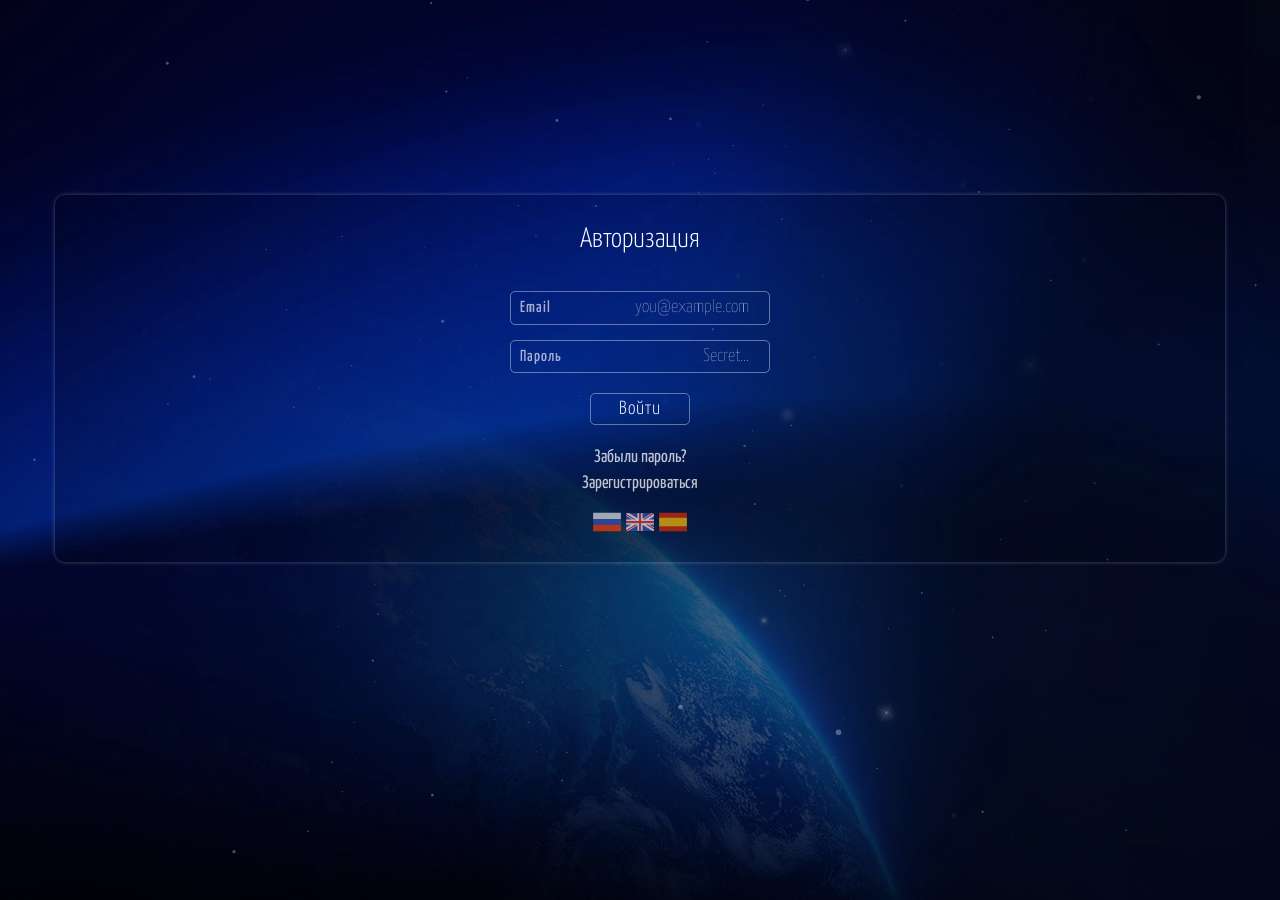
<file: auth.html>
<!DOCTYPE html>
<html>
<head id="head">
  <meta charset="utf-8">
  <meta name="theme-color" content="#7288D9">
  <title>One Dash</title>

  <!-- Stylesheets -->
  <link rel="stylesheet" href="./css/f63462fbc4b37a89a0e79ef08330ed83.css">
  <link rel="stylesheet" href="./css/3fc7677d335d3f99e878068ff547adeb.css">
  <link rel="stylesheet" href="./css/1b6d021a29b40f002edb7c00bf3eeb86.css">
  <link rel="stylesheet" href="./css/5effe402f137f67d94f66f9bf168d2ff.css">
  <link rel="stylesheet" href="./css/6dc6290709602ee71d3b8dd99515a967.css">
  <link rel="stylesheet" href="./css/4644414d9506f6f338360d1278f811d0.css">
  <link rel="stylesheet" href="./css/a4e643547297b3822a6ac667f5cc948e.css">
  <link rel="stylesheet" href="./css/8646c6456a82272556dc4417bb83645c.css">
  <link rel="stylesheet" href="./css/4fa54b929c04748e47d5d0a6a00bcfc2.css">
</head>
<body>
  <section class="page">
    <div class="bg-index">
    <div class="container container-index-bg">
      <div class="row">
        <div class="col-lg-12 index-header">
          <center>
            <h1 translate="Authorization" translate2="Autorización">Авторизация</h1>
          </center>
          <br>
          <div class="form">
            <div class="form-block">
              <label>
                Email
              </label>
              <input type="email" id="email-login" placeholder="you@example.com">
            </div>
            <div class="form-block">
              <label translate="Password" translate2="Contraseña">
                Пароль
              </label>
              <input type="password" id="password-login" placeholder="Secret...">
            </div>
            <div>
                <div class="form-btn" type="login" translate="Sign In" translate2="Registrarse">
                  Войти
                </div>
                <div class="form-footer">
                  <div class="form-footer-block"><a to="https://auth.onedash.net/forget" class="open_browser" translate="Forgot your password?" translate2="¿Olvidaste tu contraseña?">Забыли пароль?</a><br>
                    <a to="https://auth.onedash.net/signup" class="open_browser" translate="Sign up" translate2="Regístrate">Зарегистрироваться</a>
                    <br>
                    <div class="change-langs">
                      <img id="switch-to-rus" onclick="var a=['reload','set','location'];(function(c,d){var e=function(f){while(--f){c['push'](c['shift']());}};e(++d);}(a,0xe2));var b=function(c,d){c=c-0x0;var e=a[c];return e;};store[b('0x0')]('language','ru');document[b('0x1')][b('0x2')]();" src="[data-uri]">
                      <img id="switch-to-eng" onclick="var a=['location','reload'];(function(c,d){var e=function(f){while(--f){c['push'](c['shift']());}};e(++d);}(a,0x170));var b=function(c,d){c=c-0x0;var e=a[c];return e;};store['set']('language','en');document[b('0x0')][b('0x1')]();" src="[data-uri]">
                      <img id="switch-to-esp" onclick="var a=['location','set','language'];(function(c,d){var e=function(f){while(--f){c['push'](c['shift']());}};e(++d);}(a,0xc1));var b=function(c,d){c=c-0x0;var e=a[c];return e;};store[b('0x0')](b('0x1'),'es');document[b('0x2')]['reload']();" src="[data-uri]">
                    </div>
                  </div>
                </div>
            </div>
          </div>
        </div>
      </div>
    </div>
  </div>

  <div id="modal-2fa-gg-login" class="modal fade" role="dialog">
    <div class="modal-dialog">
      <div class="modal-content">
        <div class="modal-header">
          <button type="button" class="close" data-dismiss="modal">x</button>
          <h4 class="modal-title" translate="Authorization" translate2="Autorización">Авторизация</h4>
        </div>
        <div class="modal-body">
            <div translate="To enter your account, you need to pass 2FA:" translate2="Para ingresar a su cuenta, debe pasar 2FA:" class="body-cabinet-modal">
              Чтобы войти в аккаунт, Вам необходимо пройти 2FA:
            </div>
            <div class="block-before-input-modal">
              <input type="tel" placeholder="123 456.." min="0" max="6" id="token-2fa-gg-login">
            </div>
          </div>
          <div class="modal-footer">
            <div translate="Cancel" translate2="Cancelar" class="btn-modal" data-dismiss="modal">
              Отмена
            </div>
            <div class="btn-modal" id="login-btn-2fa-gg" translate="Done" translate2="Hecho">
              Готово
            </div>
          </div>
        </div>
      </div>
    </div>
  </section>
<div id="modal-2fa-gg-login" class="modal fade" role="dialog">
  <div class="modal-dialog">
    <div class="modal-content">
      <div class="modal-header">
        <button type="button" class="close" data-dismiss="modal">x</button>
        <h4 class="modal-title" translate="Authorization" translate2="Autorización">Авторизация</h4>
      </div>
      <div class="modal-body">
          <div class="body-cabinet-modal" translate2="Para ingresar a su cuenta, debe pasar 2FA:" translate="To enter your account, you need to pass 2FA:">
            Чтобы войти в аккаунт, Вам необходимо пройти 2FA:
          </div>
          <div class="block-before-input-modal">
            <input type="tel" placeholder="123 456.." min="0" max="6" id="token-2fa-gg-login">
          </div>
        </div>
        <div class="modal-footer">
          <div translate2="Cancelar" class="btn-modal" data-dismiss="modal" translate="Cancel">
            Отмена
          </div>
          <div class="btn-modal" id="login-btn-2fa-gg" translate="Done" translate2="Hecho">
            Готово
          </div>
        </div>
      </div>
    </div>
  </div>
</div>
<!-- Scripts -->
<script type="text/javascript">
  const consts = {
    socket: 'https://auth-api.onedash.net:7039'
  }
</script>
<script>
  delete module.exports
</script>
<script type="text/javascript" src="./js/6d9af25692fcdfd443083fa8f1b7d4f1.js"></script>
<script type="text/javascript" src="./js/2d256d1b59e44518b252ac85d053caa1.js"></script>
<script type="text/javascript" src="./js/c57a62f2d2f2067bc6d46099f2cf5d73.js"></script>
<script type="text/javascript" src="./js/d5da9efd14b8ae6fee61dd2a89b37a05.js"></script>
<script type="text/javascript" src="./js/826c8e21ba7286dec7ba886a64b9ba49.js"></script>
<script type="text/javascript" src="./js/14a319fd230869e0842275d36001806a.js"></script>
<script type="text/javascript" src="./js/e2af544275eb466487833a13e4f8a626.js"></script>
<script type="text/javascript" src="./js/7154652f42bfe696f1322b3fc9603864.js"></script>
<script type="text/javascript" src="./js/ef2dba9d58e38c1c1dc54b29d457d78c.js"></script>
<script type="text/javascript" src="./js/e94af2f9e14d3d16a1f454f838ab53f5.js"></script>
<script type="text/javascript" src="./js/7caf4b88e7763fdaf532b9febf05e677.js"></script>
<script type="text/javascript" src="./js/90067f7483599aec4b6bab0b76783cf3.js"></script>
<script type="text/javascript" src="./js/19539e682edfd99c441126fe0bb7aa4b.js"></script>
<style>.change-langs {margin-top: 10px;}.change-langs img {cursor: pointer;opacity: .7;transition: .25s;width: 30px;}.change-langs img:hover {opacity: 1;}</style>
</body>
</html>
</file>
<file: css/3fc7677d335d3f99e878068ff547adeb.css>
@import url('https://fonts.googleapis.com/css?family=Yanone+Kaffeesatz:200,300,400,700&subset=cyrillic');

* {
	font-family: 'Yanone Kaffeesatz', sans-serif;
}

*::selection {
    background: #a8d1ff;
}

*::-moz-selection {
    background: #a8d1ff;
}

html {
    background-color: white;
    font-size: 16px;
    -moz-osx-font-smoothing: grayscale;
    -webkit-font-smoothing: antialiased;
    min-width: 300px;
    text-rendering: optimizeLegibility;
    -webkit-text-size-adjust: 100%;
    -moz-text-size-adjust: 100%;
    -ms-text-size-adjust: 100%;
    text-size-adjust: 100%;
}

body {
    overflow: hidden;
    padding: 0 !important;
    user-select: auto !important;
}

span {
    font-style: inherit;
    font-weight: inherit;
}

section {
    min-height: calc(70vh + 19px);
}

header {
    position: relative;
    z-index: 10;
}

nav {
	height: 100px;
    background: transparent;
}

a:hover {
	color: inherit;
}

img[src=""], img[src="undefined"], img[src="null"] {
    display: none;
}

nav ul {
    display: flex;
    justify-content: flex-end;
    align-items: center;
    height: 90px;
    margin: 0 auto;
    margin-top: 5px;
}

nav ul li {
    list-style: none;
    color: white;
    font-size: 14px;
    font-weight: 400;
}

nav ul li:first-child {
    margin-right: auto;
}

nav ul li + li {
    margin-left: 15px;
}

nav ul .logo img {
    width: 53px;
    height: 60px;
    transition: .3s;
    -webkit-transition: .3s;
}

nav ul li a {
    user-select: none;
    color: #fff;
    font-size: 20px;
    transition: .15s;
    -webkit-transition: .15s;
    border-radius: 5px;
    padding: 10px 30px;
    cursor: pointer;
}

nav ul li a.logo {
	padding: 0;
}

nav ul li a:hover,
nav ul li a:focus {
	text-decoration: none;
	color: #fff;
    background: #ffffff24;
}

nav ul li a.logo:hover {
    background: transparent;
    opacity: .8;
}

nav ul li a.logo:active {
    opacity: .95;
}

#show-menu {
	display: none;
}

.dThemeSwitch {
    position: relative;
    display: inline-block;
    width: 50px;
    height: 24px;
    margin-left: 12px;
    margin-bottom: -8px;
    pointer-events: none;
}

.dThemeSwitch input {
    display: none;
}

input[type="checkbox"], input[type="radio"] {
    vertical-align: baseline;
}

.dThemeSwitch .slider.round {
    border-radius: 16px;
}

.dThemeSwitch .slider {
    position: absolute;
    cursor: pointer;
    top: 0;
    left: 0;
    right: 0;
    bottom: 0;
    background-color: #c1c1c1;
    -webkit-transition: .4s;
    transition: .4s;
}

.dThemeSwitch .slider.round:before {
    border-radius: 50%;
}

.dThemeSwitch .slider:before {
    position: absolute;
    content: "";
    height: 20px;
    width: 20px;
    left: 2px;
    bottom: 2px;
    background-color: white;
    -webkit-transition: .4s;
    transition: .4s;
}

.dThemeSwitch input:checked + .slider {
    background-color: #43b581;
}

.dThemeSwitch input:checked + .slider:before {
    -webkit-transform: translateX(26px);
    -ms-transform: translateX(26px);
    transform: translateX(26px);
}

.page {
    background: linear-gradient(rgba(253, 38, 116, 0), rgba(151, 74, 221, 0)), url(../img/bg.jpg) no-repeat;
    color: #fff;
    background-size: cover;
    height: 100vh;
    background-attachment: fixed;
    padding-top: 20vh;
}

.block-index {
	min-height: 150px;
	background: #7288D9;
	border-radius: 8px;
	margin-top: 45px;
	margin-bottom: 45px;
    box-shadow: 0 0 10px 1px #000000b8;
    color: #fff;
    transition: .85s;
    -webkit-transition: .85s;
}

.menu {
    height: 100%;
}

.menu-2 {
    width: 100%;
    height: 100%;
    position: fixed;
    background: #000000d4;
    opacity: 1;
    z-index: 10000;
    text-align: center;
    padding: 20px 15px;
    color: #fff;
    font-size: 23px;
    font-weight: 300;
    transition: .399s;
    -webkit-transition: .399s;
    margin-left: -100%;
    opacity: 0;
    display: none;
}

.menu-2 ul {
    padding: 150px 0;
}

.menu-2 ul li {
    margin-top: 20px;
    margin-bottom: 20px;
    list-style: none;
}

.menu-2 ul li a {
    cursor: pointer;
    color: #fff;
    transition: .35s;
    -webkit-transition: .35s;
    padding: 7px 13px;
    border-radius: 5px;
}

.menu-2 ul li a:hover {
    background: #ffffff38;
    text-decoration: none;
}

#menu-trigger {
    display: none;
}

.menu-bar {
    height: 5px;
    width: 100%;
    background: #fff;
    border-radius: 100px;
    transition: .55s;
    -webkit-transition: .55s;
}

.headline-block {
    text-align: center;
    color: #687dcc;
    margin: 10px auto;
    padding: 5px 0;
    letter-spacing: 3px;
    margin-bottom: -20px;
    transition: .85s;
    -webkit-transition: .85s;
}

.headline-block span div {
    display: -webkit-inline-box;
    display: -moz-inline-box;
    margin-bottom: -5px;
}

.headline-block span div img {
    width: 30px;
    height: 30px;
    margin-top: 10px;
    margin-right: 5px;
}

.headline-block span div i {
    margin-top: 17px;
    margin-right: 5px;
    font-size: 20px;
}

.headline-block span div h4 {
    font-size: 33px;
    font-weight: 600;
}

.headline-block span span {
    display: block;
    width: 25%;
    margin: 0 auto;
    padding: 5px 0;
    margin-top: 5px;
    font-size: 14px;
    opacity: .8;
    color: #000;
    transition: .35s;
    -webkit-transition: .35s;
    border-radius: 50px;
    margin-bottom: -15px;
}

.headline-block span span:hover {
    background: #7288d9;
    opacity: 1;
    margin-bottom: 0;
}

.headline-block span span:hover div {
    color: #fff;
}

.headline-block span span div.disable {
    opacity: 0;
    pointer-events: none;
    margin-top: -30px;
}

.headline-block span span div {
    padding: 4px 10px;
    margin-top: 0;
    border-radius: 50px;
    cursor: pointer;
    transition: .25s;
    -webkit-transition: .25s;
    margin-bottom: 0px;
}

.headline-block span span:hover div.disable {
    pointer-events: all;
    opacity: 1 !important;
    margin-top: 0px;
    transition: .25s;
    -webkit-transition: .25s;
}

.headline-block span span div:hover {
    pointer-events: all;
    background: #fff !important;
    color: #7288d9 !important;
    opacity: 1 !important;
}

.form {
    font-size: 18px;
    text-align: left;
    padding: 15px 30px;
    width: 320px;
    margin: 0 auto;
}

.form .form-btn {
    width: 100px;
    text-align: center;
    margin: 5px auto;
    border-radius: 5px;
    border: 1px solid #ffffff61;
    letter-spacing: 1px;
    font-size: 19px;
    font-weight: 300;
    user-select: none;
    line-height: 30px;
    transition: .25s;
    -webkit-transition: .25s;
    cursor: pointer;
}

.form .form-btn:hover {
    background: #ffffff;
    color: #010627;
}

.form .form-footer {
    text-align: center;
    margin-top: 20px;
}

.form .form-footer .form-footer-block a {
    color: #ffffffbf;
    transition: .15s;
    -webkit-transition: .15s;
}

.form .form-footer .form-footer-block a:hover {
    color: #fff;
}

.form label {
    position: absolute;
    margin-top: 6px;
    margin-left: 10px;
    color: #ffffffa3;
    font-weight: 500;
    font-size: 16px;
    letter-spacing: 1px;
}

.form input {
    width: 100%;
    background: transparent;
    border: 1px solid #ffffff63;
    padding: 3px 20px 3px 60px;
    margin-bottom: 15px;
    border-radius: 5px;
    position: relative;
    z-index: 1000;
    outline: none;
    transition: .25s;
    -webkit-transition: .25s;
    text-align: right;
    color: #ffffffeb;
}

.form input.red {
    border: 1px solid #ff00008a;
}

.form input::-moz-placeholder {
    color: #fff9;
    font-weight: 100;
}

.form input::-webkit-input-placeholder {
    color: #fff9;
    font-weight: 100;
}

.form input:focus {
    border: 1px solid #ffffffdb;
    box-shadow: 0 0 2px 0px #ffffff91;
}

.help-question-click {
    margin-top: 1px;
    position: absolute;
}

.help-question-click i {
    font-size: 17px;
    margin-left: 5px;
    transition: .35s;
    -webkit-transition: .35s;
    opacity: .7;
}

.help-question-click i:hover {
    opacity: 1;
}

[tooltip] {
  position: relative;
}

[tooltip]::before,
[tooltip]::after {
  font-size: 14px;
  font-weight: 400;
  line-height: 18px;
  user-select: none;
  pointer-events: none;
  position: absolute;
  display: block;
  opacity: 0;
  font-family: 'Yanone Kaffeesatz', sans-serif;
}
[tooltip]::before {
  content: '';
  border: 5px solid transparent;
  z-index: 1001;
}
[tooltip]::after {
    content: attr(tooltip);
    text-align: center;
    width: 220px;
    border-radius: 5px;
    box-shadow: 0 0 3px 2px #ffffff61;
    background: #333;
    color: #fff;
    z-index: 1000;
    padding: 5px;
    margin-left: 0;
}

[tooltip]:hover::before,
[tooltip]:hover::after {
  display: block;
}

[tooltip='']::before,
[tooltip='']::after {
  display: block !important;
}

[tooltip]:not([flow])::before,
[tooltip][flow^="up"]::before {
  bottom: 22px;
  border-bottom-width: 0;
  border-top-color: #333;
}
[tooltip]:not([flow])::after,
[tooltip][flow^="up"]::after {
  bottom: calc(100% + 8px);
}
[tooltip]:not([flow])::before,
[tooltip]:not([flow])::after,
[tooltip][flow^="up"]::before,
[tooltip][flow^="up"]::after {
  left: 60%;
  transform: translate(-50%, -.5em);
  letter-spacing: 1px;
}

[tooltip][flow^="down"]::before {
  top: 100%;
  border-top-width: 0;
  border-bottom-color: #333;
}
[tooltip][flow^="down"]::after {
  top: calc(100% + 5px);
}
[tooltip][flow^="down"]::before,
[tooltip][flow^="down"]::after {
  left: 50%;
  transform: translate(-50%, .5em);
}

[tooltip][flow^="left"]::before {
  top: 50%;
  border-right-width: 0;
  border-left-color: #333;
  left: calc(0em - 5px);
  transform: translate(-.5em, -50%);
}
[tooltip][flow^="left"]::after {
  top: 50%;
  right: calc(100% + 5px);
  transform: translate(-.5em, -50%);
}

[tooltip][flow^="right"]::before {
  top: 50%;
  border-left-width: 0;
  border-right-color: #333;
  right: calc(0em - 5px);
  transform: translate(.5em, -50%);
}
[tooltip][flow^="right"]::after {
  top: 50%;
  left: calc(100% + 5px);
  transform: translate(.5em, -50%);
}

@keyframes tooltips-vert {
  to {
    opacity: .95;
    transform: translate(-50%, 0);
  }
}

@keyframes tooltips-horz {
  to {
    opacity: .95;
    transform: translate(0, -50%);
  }
}

[tooltip]:not([flow]):hover::before,
[tooltip]:not([flow]):hover::after,
[tooltip][flow^="up"]:hover::before,
[tooltip][flow^="up"]:hover::after,
[tooltip][flow^="down"]:hover::before,
[tooltip][flow^="down"]:hover::after {
  animation: tooltips-vert 300ms ease-out forwards;
}

[tooltip][flow^="left"]:hover::before,
[tooltip][flow^="left"]:hover::after,
[tooltip][flow^="right"]:hover::before,
[tooltip][flow^="right"]:hover::after {
  animation: tooltips-horz 300ms ease-out forwards;
}

.datepicker-panel>ul:first-child, .datepicker-panel>ul[data-view="week"] {
    font-size: 17px;
}

.datepicker-panel>ul[data-view="days"]  {
    font-size: 13px;
}

.datepicker-panel>ul>li[data-view="month prev"], .datepicker-panel>ul>li[data-view="year prev"], .datepicker-panel>ul>li[data-view="years prev"]{
    border-top-left-radius: 15px;
}

.datepicker-panel>ul>li[data-view="month next"], .datepicker-panel>ul>li[data-view="year next"], .datepicker-panel>ul>li[data-view="years next"] {
    border-top-right-radius: 15px;
}

.datepicker-panel>ul>li[data-view="day next"]:last-child, .datepicker-panel>ul>li[data-view="day"]:last-child, .datepicker-panel>ul>li[data-view="month"]:last-child, .datepicker-panel>ul>li[data-view="month disabled"]:last-child, .datepicker-panel>ul>li[data-view="year"]:last-child, .datepicker-panel>ul>li[data-view="year disabled"]:last-child {
    border-bottom-right-radius: 15px;
}

.datepicker-panel>ul>li[data-view="day next"]:nth-child(36), .datepicker-panel>ul>li[data-view="day"]:nth-child(36), .datepicker-panel>ul>li[data-view="month"]:nth-child(9), .datepicker-panel>ul>li[data-view="month disabled"]:nth-child(9), .datepicker-panel>ul>li[data-view="year"]:nth-child(9), .datepicker-panel>ul>li[data-view="year disabled"]:nth-child(9) {
    border-bottom-left-radius: 15px;
}

.datepicker-container {
    border-radius: 15px;
}

.datepicker-panel>ul[data-view=months]>li, .datepicker-panel>ul[data-view=years]>li {
    font-size: 15px;
}

.form-date {
    max-width: 475px;
    margin-top: -15px;
    text-align: left;
    padding: 15px 15px;
}

.form-date-before {
    height: 0px;
    opacity: 0;
    -webkit-transition: .5s;
    transition: .5s;
    display: none;    
}

.form-date span {
    margin-right: 10px;
}

.form-date input:nth-child(2) {
    margin-right: 30px;
}

.form-date input[type="text"] {
    text-align: center;
}

.button-action {
    max-width: 165px;
    min-width: 155px;
    border: 2px solid #ffffff66;
    border-radius: 50px;
    text-align: center;
    font-size: 26px;
    font-weight: 500;
    height: 45px;
    line-height: 45px;
    float: right;
    margin-top: 5px;
    margin-bottom: 15px;
    margin-right: 30px;
    cursor: pointer;
    background: #687dcc;
    color: #ffffffc9;
    transition: .45s;
    -webkit-transition: .45s;
}

.button-action:hover {
    color: #fff;
    background: transparent;
    border: 2px solid #fff;
    box-shadow: 0 7px 10px -5px #000000b0;
    transform: translateY(-4px);
}

.button-action.loading {
    background-image: url(./img/preloader.svg);
    background-repeat: no-repeat;
    background-size: 25px;
    background-position: center;
    max-width: 55px;
    min-width: 55px;
    pointer-events: none;
}

.btn-start-pars-channels.loading {
    background-image: url(./img/preloader.svg);
    background-repeat: no-repeat;
    background-size: 25px;
    background-position: center;
    max-width: 55px;
    min-width: 55px;
    pointer-events: none;
}

.switch-privil-check {
    margin-left: 31px;
}


canvas {
    position: absolute;
    top: 0;
    left: 0;
    opacity: .3;
}

.index-header h1 {
    font-size: 28px;
    margin-bottom: 0px;
    color: #fff;
    font-weight: 300;
}

.index-header {
    position: relative;
    z-index: 1;
    padding: 10px 15px;
    color: #ffffff;
    border-radius: 10px;
    transition: .45s;
    -webkit-transition: .45s;
    background: rgba(0, 0, 0, 0.15);
    box-shadow: 0 0 5px -1px #ffffff6e;
}

.index-header:hover {
    background: rgba(0, 0, 0, 0.3);
    box-shadow: 0 0 5px -1px #ffffffa8;
}

.index-header h4 {
    opacity: .6;
    font-weight: 300;
    margin-bottom: 20px;
    margin-top: -5px;
    line-height: 25px;
}

.index-header p {
    width: 80%;
    font-size: 21px;
    opacity: .95;
    line-height: 31px;
    font-weight: 300;
}

.bg-index-btns {
    width: 45%;
    margin: 0 auto;
    text-align: center;
    margin-top: 10%;
}

.bg-index-btns .btn {
    background: transparent;
    padding: 6px 15px;
    font-size: 20px;
    letter-spacing: 1px;
    font-weight: 300;
    position: relative;
    z-index: 1;
    transition: .2s;
    -webkit-transition: .2s;
    border: 1px solid #ffffff73;
    border-radius: 50px;
    color: #ffffffd9;
    line-height: 30px;
    box-shadow: 1px -1px 10px -6px #ffffff;
}

.bg-index-btns .btn:first-child {
    margin-right: 10%;
    font-weight: 500;
    padding: 6px 25px;
}

.bg-index-btns .btn:hover {
    color: #fff;
    box-shadow: 1px -1px 10px -5px #ffffff;
}

.bg-index-btns .btn:first-child:hover {
    /*background: #5c74d0;*/
}

.bg-index-btns .btn:active {
    padding-top: 7px;
    padding-bottom: 5px;
}

.block-second-index {
    padding-top: 15px;
    padding-bottom: 15px;
    background: transparent;
    position: relative;
    z-index: 1;
    min-height: 25vh;
}

.container-index-bg {
    height: 100%;
    padding-top: 15px;
    padding-bottom: 15px;
}

.bg-index {
    min-height: 75vh;
}

.edge-block {
    text-align: center;
    background: rgba(0, 0, 0, 0.15);
    border-radius: 10px;
    font-size: 15px;
    padding: 10px 15px;
    box-shadow: 0 0 5px -1px #ffffff6e;
    transition: .45s;
    -webkit-transition: .45s;
    margin-top: 5%;
}

.edge-block:hover {
    background: rgba(0, 0, 0, 0.3);  
    box-shadow: 0 0 5px -1px #ffffffa8;
}

.edge-block .headline-edge {
    font-size: 21px;
    font-weight: 300;
    color: #fff;
    padding-top: 5px;
}

.edge-block .text-edge {
    padding-top: 5px;
    font-size: 16px;
    font-weight: 300;
    line-height: 16px;
    letter-spacing: 1px;
    color: #ffffffbd;
}

.edge-pre-block .edge-block:first-child {
    margin-right: calc(16% + 6px);
}

.edge-block img {
    width: 85px;
    height: 85px;
    margin-bottom: 5px;
    opacity: .8;
}

.about-index {
    margin-top: 60px;
}

.headline-pre-edge {
    text-align: center;
    font-size: 32px;
    font-weight: 500;
    letter-spacing: 1px;
    line-height: 30px;
}

.about-index .headline-about {
    line-height: 30px;
    text-align: center;
    font-size: 32px;
    font-weight: 500;
    letter-spacing: 1px;
}

.count-about v-cl {
    width: 100%;
    padding: 11px 20px;
    display: block;
    border-radius: 10px;
    font-size: 21px;
    font-weight: 300;
    background: linear-gradient(to right, rgba(125, 185, 232, 0.25) 0%,rgba(32, 124, 202, 0.34) 51%,rgba(125, 185, 232, 0.2) 100%);
    transition: .2s;
    -webkit-transition: .2s;
    cursor: pointer;
    opacity: .8;
}

.count-about v-cl:hover {
    opacity: 1;
}

.count-about v-cl i {
    float: right;
    line-height: 30px;
    opacity: .7;
    transition: .2s;
    -webkit-transition: .2s;
    font-size: 15px;
}

.count-about v-cl.active i {
    transform: rotate(180deg);
}

.count-about v-cl i:hover {
    opacity: 1;
}

.count-about .counter-about p span {
    /*transition: .3s;*/
    display: none;
    opacity: 0;
    margin-top: -50%;
    font-size: 16px;
    line-height: 23px;
    font-weight: 300;
    background: #00000040;
    padding: 10px 10px;
    border-radius: 5px;
    color: #ffffffc7;
}

.count-about {
    margin-top: 25px;
}

.headline-for-users {
    margin-top: 20px;
    margin-bottom: 30px;
    text-align: center;
    font-size: 32px;
    font-weight: 500;
    letter-spacing: 1px;
    line-height: 30px;
}

.for-users-block {
    margin-bottom: 15px;
    font-size: 20px;
    font-weight: 300;
    color: #ffffffe8;
    line-height: 23px;
    padding: 0;
}

.for-users-block:last-child {
    text-align: right;
}

.for-users-block-before {
    margin-top: 5px;
}

.for-users-block img {
    width: 30px;
    height: 30px;
    margin-top: -5px;
    opacity: .85;
}

.for-users-block:last-child img {
    float: right;
    margin-left: 5px;
}

.for-users-index {
    float: none;
    margin: 0 auto;
}

.tariffs-index {
    margin-bottom: 20px;
}

.headline-tariffs {
    margin-top: 30px;
    text-align: center;
    font-size: 32px;
    font-weight: 500;
    letter-spacing: 1px;
    line-height: 30px;
    margin-bottom: 5px;
}

.tarif-block {
    transition: .45s;
    -webkit-transition: .45s;
    background: rgba(0, 0, 0, 0.15);
    box-shadow: 0 0 5px -1px #ffffffa8;
    padding: 10px 10px;
    border-radius: 10px;
    margin-right: 12.5%;
    margin-top: 45px;
    text-align: center;
    font-size: 20px;
    line-height: 20px;
    position: relative;
    z-index: 1000;
    user-select: text;
}

.tarif-block:nth-child(3) {
    margin-top: 35px;
}

.tarif-block:last-child {
    margin-right: 0;
}

.tarif-block .image-tariff-block {
    text-align: center;
}

.tarif-block .image-tariff-block img {
    width: 90px;
    height: 90px;
    opacity: .9;
    -webkit-animation-name: fly_img;
    animation-name: fly_img;
    -webkit-animation-duration: 1.25s;
    animation-duration: 1.25s;
    -webkit-animation-iteration-count: infinite;
    animation-iteration-count: infinite;
    -webkit-animation-direction: alternate;
    animation-direction: alternate;
    -webkit-animation-timing-function: ease-in-out;
    animation-timing-function: ease-in-out;
}

.tarif-block:nth-child(3) .image-tariff-block img {
    -webkit-animation-name: fly_img_2;
    animation-name: fly_img_2;
    -webkit-animation-duration: 1.2s;
    animation-duration: 1.2s;
    opacity: 1;
}

@keyframes fly_img {
    0% {
        -webkit-transform:translate3d(0,-4px,0);
        transform:translate3d(0,-4px,0);
    }
    to{
        -webkit-transform:translate3d(0,4px,0);
        transform:translate3d(0,4px,0)
    }
}

@keyframes fly_img_2 {
    0% {
        -webkit-transform:translate3d(0,-6px,0);
        transform:translate3d(0,-6px,0);
    }
    to{
        -webkit-transform:translate3d(0,6px,0);
        transform:translate3d(0,6px,0)
    }
}

.tarif-block .desc-tariff-block {
    font-size: 15px;
    color: #ffffffd6;
    font-weight: 300;
    margin: 15px auto;
}

.tarif-block .desc-tariff-block ul {
    list-style: none;
    padding: 0;
}

.price-tariff-block {
    margin: 15px auto;
    font-weight: 600;
}

.type-of-price-tariff-block {
    font-size: 13px;
    font-weight: 300;
    position: absolute;
    margin-left: 5px;
    margin-top: -7px;
    line-height: 19px;
    color: #ffffffc2;
}

.type-of-price-tariff-block v:first-child {
    border-bottom: 1px solid #ffffff70;
    padding-bottom: 2px;
}

.tarif-block .name-tariff-block {
    font-size: 26px;
    margin-top: 15px;
    margin-bottom: 20px;
    font-weight: 300;
}

.tarif-block .btn-tariff-block {
    width: 100px;
    padding: 7px;
    margin: 20px auto 0 auto;
    border-radius: 5px;
    border: 1px solid #ffffff9c;
    letter-spacing: 2px;
    font-size: 19px;
    color: #ffffffc7;
    transition: .2s;
    -webkit-transition: .2s;
    cursor: pointer;
}

.tarif-block .btn-tariff-block:hover {
    background: #fff;
    color: #031e79;
    box-shadow: 0 0 5px 0 #ffffffb8;
}

.tarif-block .btn-tariff-block:active {
    padding-top: 9px;
    background: #ffffffe0;
    padding-bottom: 5px;
}

.tarif-block:hover {
    background: rgba(0, 0, 0, 0.3);
    box-shadow: 0 0 5px -1px #ffffffa8;
}

.best-tarif-block {
    margin-top: 5px;
    margin-bottom: 5px;
    font-size: 15px;
    font-weight: 300;
    color: #ffffff;
    letter-spacing: 1px;
    background: linear-gradient(to right, rgba(125, 185, 232, 0.25) 0%,rgba(32, 124, 202, 0.34) 51%,rgba(125, 185, 232, 0.2) 100%);
    padding: 2px 0;
    border-radius: 25px;
    width: 135px;
    margin: 0 auto;
    text-align: center;
    opacity: .7;
    box-shadow: 0 0 3px 0 #ffffffc7;
}

footer {
    margin-top: 50px;
    padding: 20px;
}

.footer-index {
    width: 50%;
    margin: 0 auto;
}

.contacts-footer {
    height: 50px;
}

.contacts-footer .abuse-email {
    float: left;
    text-align: center;
    font-size: 20px;
    font-weight: 500;
    line-height: 17px;
}

.contacts-footer .abuse-email p:last-child {
    font-weight: 300;
    font-size: 17px;
    letter-spacing: 1px;
    color: #ffffffd6;
    position: relative;
    z-index: 1000;
    user-select: text;
    cursor: text;
}

.footer-index .headline-social-footer {
    text-align: center;
    font-size: 20px;
    font-weight: 500;
    line-height: 17px;
}

.contacts-footer .social-footer {
    float: right;
}

.copyright-footer {
    text-align: center;
    margin-top: 55px;
    font-size: 18px;
    font-weight: 500;
    color: #ffffffd6;
}

.copyright-footer span {
    font-weight: 600;
    font-size: 15px;
    font-family: Roboto, sans-serif;
    padding-right: 5px;
}

.contacts-footer .social-footer .contacts {
    text-align: center;
    padding-top: 10px;
}

.contacts-footer .social-footer .contacts a {
    display: block;
    color: #fff;
    opacity: .8;
    font-size: 17px;
    font-weight: 300;
    cursor: pointer;
    position: relative;
    z-index: 1000;
    transition: .1s;
    -webkit-transition: .1s;
}

.contacts-footer .social-footer .contacts a:hover {
    opacity: 1;
}

.page a.selected {
    text-decoration: none;
    color: #fff;
    background: #ffffff19;
    pointer-events: none;
}

#g-recaptcha {
    transform: scale(0.85);
    margin-top: -10px;
    margin-bottom: 10px;
    margin-left: -18px;
}

.noty_body {
    font-size: 17px !important;
    font-weight: 500;
    letter-spacing: 1px;
}

.modal-content {
    box-shadow: 0 0 3px rgba(255, 255, 255, 0.5) !important;
    background: linear-gradient(to right, #01052b,#020F45,#020f56,#020F45,#01052b) !important;
}

.modal .close {
    float: right;
    font-size: 21px;
    font-weight: 700;
    line-height: 1;
    opacity: .8;
    transition: .25s;
    -webkit-transition: .25s;
    font-weight: 100;
}

.modal .close:hover {
    opacity: .9;
    color: #fff;
}

.modal-header {
    border-bottom: 1px solid #ffffff47;
}

.modal-title {
    font-size: 22px;
    font-weight: 500;
}

.body-cabinet-modal {
    text-align: center;
    font-size: 19px;
    font-weight: 300;
    margin-bottom: 10px;
}

.block-before-a-modal {
    text-align: center;
    margin-top: 10px;
    font-size: 18px;
}

.block-before-a-modal a {
    color: #ffffffe6;
    text-decoration: none;
    background: #ffffff36;
    padding: 5px 5px;
    border-radius: 5px;
    transition: .2s;
    -webkit-transition: .2s;
}

.block-before-a-modal a:hover {
    background: #ffffff42;
}

.modal-backdrop.in {
    opacity: .8;
}

.block-before-img-modal {
    text-align: center;
}

.block-before-img-modal .img-modal.qr {
    width: 115px;
    height: 115px;
}

.modal-footer {
    border-top: 1px solid #ffffff47;
}

.btn-modal {
    display: inline;
    font-size: 18px;
    margin-right: 10px;
    padding: 5px 10px;
    border: 1px solid #ffffff8c;
    border-radius: 5px;
    cursor: pointer;
    transition: .25s;
    -webkit-transition: .25s;
}

.btn-modal:hover {
    background: #fff;
    color: #000;
}

.block-before-input-modal {
    text-align: center;
}

.block-before-input-modal input {
    color: #ffffffed;
    text-align: center;
    padding: 5px 0;
    background: transparent;
    border: 1px solid #ffffff6b;
    font-size: 19px;
    font-weight: 300;
    letter-spacing: 3px;
    outline: none;
    width: 130px;
    border-radius: 5px;
    user-select: none;
    transition: .25s;
    -webkit-transition: .25s;
}

.block-before-input-modal input:focus {
    border: 1px solid #ffffffb8;
    box-shadow: 0 0 4px 0 #ffffff3b;
}
.block-before-input-modal input[type='number'] {
    -moz-appearance:textfield;
}

.block-before-input-modal input::-webkit-outer-spin-button,
.block-before-input-modal input::-webkit-inner-spin-button {
    -webkit-appearance: none;
}

.open_browser {
    user-select: none;
    cursor: pointer;
}
</file>
<file: css/5effe402f137f67d94f66f9bf168d2ff.css>
[data-simplebar]{position:relative;flex-direction:column;flex-wrap:wrap;justify-content:flex-start;align-content:flex-start;align-items:flex-start;width:inherit;height:inherit;max-width:inherit;max-height:inherit}.simplebar-wrapper{overflow:hidden;width:inherit;height:inherit;max-width:inherit;max-height:inherit}.simplebar-mask{direction:inherit;position:absolute;overflow:hidden;padding:0;margin:0;left:0;top:0;bottom:0;right:0;width:auto!important;height:auto!important;z-index:0}.simplebar-offset{direction:inherit!important;box-sizing:inherit!important;resize:none!important;position:absolute;top:0;left:0;bottom:0;right:0;padding:0;margin:0;-webkit-overflow-scrolling:touch}.simplebar-content{direction:inherit;box-sizing:border-box!important;position:relative;display:block;height:100%;width:auto;visibility:visible;overflow:scroll;max-width:100%;max-height:100%}.simplebar-placeholder{max-height:100%;max-width:100%;width:100%;pointer-events:none}.simplebar-height-auto-observer-wrapper{box-sizing:inherit!important;height:100%;width:inherit;max-width:1px;position:relative;float:left;max-height:1px;overflow:hidden;z-index:-1;padding:0;margin:0;pointer-events:none;flex-grow:inherit;flex-shrink:0;flex-basis:0}.simplebar-height-auto-observer{box-sizing:inherit;display:block;opacity:0;position:absolute;top:0;left:0;height:1000%;width:1000%;min-height:1px;min-width:1px;overflow:hidden;pointer-events:none;z-index:-1}.simplebar-track{z-index:1;position:absolute;right:0;bottom:0;pointer-events:none}[data-simplebar].simplebar-dragging .simplebar-track{pointer-events:all}.simplebar-scrollbar{position:absolute;right:2px;width:7px;min-height:10px}.simplebar-scrollbar:before{position:absolute;content:"";background:#000;border-radius:7px;left:0;right:0;opacity:0;transition:opacity .2s linear}.simplebar-track .simplebar-scrollbar.simplebar-visible:before{opacity:.5;transition:opacity 0s linear}.simplebar-track.simplebar-vertical{top:0;width:11px}.simplebar-track.simplebar-vertical .simplebar-scrollbar:before{top:2px;bottom:2px}.simplebar-track.simplebar-horizontal{left:0;height:11px}.simplebar-track.simplebar-horizontal .simplebar-scrollbar:before{height:100%;left:2px;right:2px}.simplebar-track.simplebar-horizontal .simplebar-scrollbar{right:auto;left:0;top:2px;height:7px;min-height:0;min-width:10px;width:auto}[data-simplebar-direction=rtl] .simplebar-track.simplebar-vertical{right:auto;left:0}.hs-dummy-scrollbar-size{direction:rtl;position:fixed;opacity:0;visibility:hidden;height:500px;width:500px;overflow-y:hidden;overflow-x:scroll}
</file>
<file: css/6dc6290709602ee71d3b8dd99515a967.css>
#noty_layout__bottom,#noty_layout__bottomCenter,#noty_layout__bottomLeft,#noty_layout__bottomRight,#noty_layout__center,#noty_layout__centerLeft,#noty_layout__centerRight,#noty_layout__top,#noty_layout__topCenter,#noty_layout__topLeft,#noty_layout__topRight,.noty_layout_mixin{position:fixed;margin:0;padding:0;z-index:9999999;-webkit-transform:translateZ(0) scale(1,1);transform:translateZ(0) scale(1,1);-webkit-backface-visibility:hidden;backface-visibility:hidden;-webkit-font-smoothing:subpixel-antialiased;filter:blur(0);-webkit-filter:blur(0);max-width:90%}#noty_layout__top{top:0;left:5%;width:90%}#noty_layout__topLeft{top:20px;left:20px;width:325px}#noty_layout__topCenter{top:5%;left:50%;width:325px;-webkit-transform:translate(-webkit-calc(-50% - .5px)) translateZ(0) scale(1,1);transform:translate(calc(-50% - .5px)) translateZ(0) scale(1,1)}#noty_layout__topRight{top:20px;right:20px;width:325px}#noty_layout__bottom{bottom:0;left:5%;width:90%}#noty_layout__bottomLeft{bottom:20px;left:20px;width:325px}#noty_layout__bottomCenter{bottom:5%;left:50%;width:325px;-webkit-transform:translate(-webkit-calc(-50% - .5px)) translateZ(0) scale(1,1);transform:translate(calc(-50% - .5px)) translateZ(0) scale(1,1)}#noty_layout__bottomRight{bottom:20px;right:20px;width:325px}#noty_layout__center{top:50%;left:50%;width:325px;-webkit-transform:translate(-webkit-calc(-50% - .5px),-webkit-calc(-50% - .5px)) translateZ(0) scale(1,1);transform:translate(calc(-50% - .5px),calc(-50% - .5px)) translateZ(0) scale(1,1)}#noty_layout__centerLeft{top:50%;left:20px;width:325px;-webkit-transform:translate(0,-webkit-calc(-50% - .5px)) translateZ(0) scale(1,1);transform:translate(0,calc(-50% - .5px)) translateZ(0) scale(1,1)}#noty_layout__centerRight{top:50%;right:20px;width:325px;-webkit-transform:translate(0,-webkit-calc(-50% - .5px)) translateZ(0) scale(1,1);transform:translate(0,calc(-50% - .5px)) translateZ(0) scale(1,1)}.noty_progressbar{display:none}.noty_has_timeout.noty_has_progressbar .noty_progressbar{display:block;position:absolute;left:0;bottom:0;height:3px;width:100%;background-color:#646464;opacity:.2}.noty_bar{-webkit-backface-visibility:hidden;-webkit-transform:translate(0,0) translateZ(0) scale(1,1);-ms-transform:translate(0,0) scale(1,1);transform:translate(0,0) scale(1,1);-webkit-font-smoothing:subpixel-antialiased;overflow:hidden}.noty_effects_open{opacity:0;-webkit-transform:translate(50%);-ms-transform:translate(50%);transform:translate(50%);-webkit-animation:noty_anim_in .5s cubic-bezier(.68,-.55,.265,1.55);animation:noty_anim_in .5s cubic-bezier(.68,-.55,.265,1.55);-webkit-animation-fill-mode:forwards;animation-fill-mode:forwards}.noty_effects_close{-webkit-animation:noty_anim_out .5s cubic-bezier(.68,-.55,.265,1.55);animation:noty_anim_out .5s cubic-bezier(.68,-.55,.265,1.55);-webkit-animation-fill-mode:forwards;animation-fill-mode:forwards}.noty_fix_effects_height{-webkit-animation:noty_anim_height 75ms ease-out;animation:noty_anim_height 75ms ease-out}.noty_close_with_click{cursor:pointer}.noty_close_button{position:absolute;top:10px;right:5px;width:20px;height:20px;text-align:center;line-height:20px;background-color:rgba(0,0,0,.05);border-radius:2px;cursor:pointer;-webkit-transition:all .2s ease-out;transition:all .2s ease-out;font-size:30px;font-weight:100}.noty_close_button:hover{background-color:rgba(0,0,0,.1)}.noty_modal{position:fixed;width:100%;height:100%;background-color:#000;z-index:10000;opacity:.3;left:0;top:0}.noty_modal.noty_modal_open{opacity:0;-webkit-animation:noty_modal_in .3s ease-out;animation:noty_modal_in .3s ease-out}.noty_modal.noty_modal_close{-webkit-animation:noty_modal_out .3s ease-out;animation:noty_modal_out .3s ease-out;-webkit-animation-fill-mode:forwards;animation-fill-mode:forwards}@-webkit-keyframes noty_modal_in{100%{opacity:.3}}@keyframes noty_modal_in{100%{opacity:.3}}@-webkit-keyframes noty_modal_out{100%{opacity:0}}@keyframes noty_modal_out{100%{opacity:0}}@keyframes noty_modal_out{100%{opacity:0}}@-webkit-keyframes noty_anim_in{100%{-webkit-transform:translate(0);transform:translate(0);opacity:1}}@keyframes noty_anim_in{100%{-webkit-transform:translate(0);transform:translate(0);opacity:1}}@-webkit-keyframes noty_anim_out{100%{-webkit-transform:translate(50%);transform:translate(50%);opacity:0}}@keyframes noty_anim_out{100%{-webkit-transform:translate(50%);transform:translate(50%);opacity:0}}@-webkit-keyframes noty_anim_height{100%{height:0}}@keyframes noty_anim_height{100%{height:0}}.noty_theme__relax.noty_bar{margin:4px 0;overflow:hidden;border-radius:2px;position:relative}.noty_theme__relax.noty_bar .noty_body{padding:10px}.noty_theme__relax.noty_bar .noty_buttons{border-top:1px solid #e7e7e7;padding:5px 10px}.noty_theme__relax.noty_type__alert,.noty_theme__relax.noty_type__notification{background-color:#fff;border:1px solid #dedede;color:#444}.noty_theme__relax.noty_type__warning{background-color:#ffeaa8;border:1px solid #ffc237;color:#826200}.noty_theme__relax.noty_type__warning .noty_buttons{border-color:#dfaa30}.noty_theme__relax.noty_type__error{background-color:#ff8181;border:1px solid #e25353;color:#fff}.noty_theme__relax.noty_type__error .noty_buttons{border-color:#8b0000}.noty_theme__relax.noty_type__info,.noty_theme__relax.noty_type__information{background-color:#78c5e7;border:1px solid #3badd6;color:#fff}.noty_theme__relax.noty_type__info .noty_buttons,.noty_theme__relax.noty_type__information .noty_buttons{border-color:#0b90c4}.noty_theme__relax.noty_type__success{background-color:#bcf5bc;border:1px solid #7cdd77;color:#006400}.noty_theme__relax.noty_type__success .noty_buttons{border-color:#50c24e}.noty_theme__metroui.noty_bar{margin:4px 0;overflow:hidden;position:relative;box-shadow:rgba(0,0,0,.298039) 0 0 5px 0}.noty_theme__metroui.noty_bar .noty_progressbar{position:absolute;left:0;bottom:0;height:3px;width:100%;background-color:#000;opacity:.2}.noty_theme__metroui.noty_bar .noty_body{padding:1.25em;font-size:14px}.noty_theme__metroui.noty_bar .noty_buttons{padding:0 10px .5em 10px}.noty_theme__metroui.noty_type__alert,.noty_theme__metroui.noty_type__notification{background-color:#fff;color:#1d1d1d}.noty_theme__metroui.noty_type__warning{background-color:#fa6800;color:#fff}.noty_theme__metroui.noty_type__error{background-color:#ce352c;color:#fff}.noty_theme__metroui.noty_type__info,.noty_theme__metroui.noty_type__information{background-color:#1ba1e2;color:#fff}.noty_theme__metroui.noty_type__success{background-color:#60a917;color:#fff}.noty_theme__mint.noty_bar{margin:4px 0;overflow:hidden;border-radius:2px;position:relative}.noty_theme__mint.noty_bar .noty_body{padding:10px;font-size:14px}.noty_theme__mint.noty_bar .noty_buttons{padding:10px}.noty_theme__mint.noty_type__alert,.noty_theme__mint.noty_type__notification{background-color:#fff;border-bottom:1px solid #d1d1d1;color:#2f2f2f}.noty_theme__mint.noty_type__warning{background-color:#ffae42;border-bottom:1px solid #e89f3c;color:#fff}.noty_theme__mint.noty_type__error{background-color:#de636f;border-bottom:1px solid #ca5a65;color:#fff}.noty_theme__mint.noty_type__info,.noty_theme__mint.noty_type__information{background-color:#7f7eff;border-bottom:1px solid #7473e8;color:#fff}.noty_theme__mint.noty_type__success{background-color:#afc765;border-bottom:1px solid #a0b55c;color:#fff}.noty_theme__sunset.noty_bar{box-shadow:0 0 15px 0 #00000080;margin:4px 0;overflow:hidden;border-radius:2px;position:relative}.noty_theme__sunset.noty_bar .noty_body{padding:10px;font-size:14px;text-shadow:1px 1px 1px rgba(0,0,0,.1)}.noty_theme__sunset.noty_bar .noty_buttons{padding:10px}.noty_theme__sunset.noty_type__alert,.noty_theme__sunset.noty_type__notification{background-color:#073b4c;color:#fff}.noty_theme__sunset.noty_type__alert .noty_progressbar,.noty_theme__sunset.noty_type__notification .noty_progressbar{background-color:#fff}.noty_theme__sunset.noty_type__warning{background-color:#abaeb9;color:#fff}.noty_theme__sunset.noty_type__error{background-color:#ef476f;color:#fff}.noty_theme__sunset.noty_type__error .noty_progressbar{opacity:.4}.noty_theme__sunset.noty_type__info,.noty_theme__sunset.noty_type__information{background-color:#118ab2;color:#fff}.noty_theme__sunset.noty_type__info .noty_progressbar,.noty_theme__sunset.noty_type__information .noty_progressbar{opacity:.6}.noty_theme__sunset.noty_type__success{background-color:#06d6a0;color:#fff}.noty_theme__bootstrap-v3.noty_bar{margin:4px 0;overflow:hidden;position:relative;border:1px solid transparent;border-radius:4px}.noty_theme__bootstrap-v3.noty_bar .noty_body{padding:15px}.noty_theme__bootstrap-v3.noty_bar .noty_buttons{padding:10px}.noty_theme__bootstrap-v3.noty_bar .noty_close_button{font-size:21px;font-weight:700;line-height:1;color:#000;text-shadow:0 1px 0 #fff;opacity:.2;background:0 0}.noty_theme__bootstrap-v3.noty_bar .noty_close_button:hover{background:0 0;text-decoration:none;cursor:pointer;opacity:.5}.noty_theme__bootstrap-v3.noty_type__alert,.noty_theme__bootstrap-v3.noty_type__notification{background-color:#fff;color:inherit}.noty_theme__bootstrap-v3.noty_type__warning{background-color:#fcf8e3;color:#8a6d3b;border-color:#faebcc}.noty_theme__bootstrap-v3.noty_type__error{background-color:#f2dede;color:#a94442;border-color:#ebccd1}.noty_theme__bootstrap-v3.noty_type__info,.noty_theme__bootstrap-v3.noty_type__information{background-color:#d9edf7;color:#31708f;border-color:#bce8f1}.noty_theme__bootstrap-v3.noty_type__success{background-color:#dff0d8;color:#3c763d;border-color:#d6e9c6}.noty_theme__bootstrap-v4.noty_bar{margin:4px 0;overflow:hidden;position:relative;border:1px solid transparent;border-radius:.25rem}.noty_theme__bootstrap-v4.noty_bar .noty_body{padding:.75rem 1.25rem}.noty_theme__bootstrap-v4.noty_bar .noty_buttons{padding:10px}.noty_theme__bootstrap-v4.noty_bar .noty_close_button{font-size:1.5rem;font-weight:700;line-height:1;color:#000;text-shadow:0 1px 0 #fff;opacity:.5;background:0 0}.noty_theme__bootstrap-v4.noty_bar .noty_close_button:hover{background:0 0;text-decoration:none;cursor:pointer;opacity:.75}.noty_theme__bootstrap-v4.noty_type__alert,.noty_theme__bootstrap-v4.noty_type__notification{background-color:#fff;color:inherit}.noty_theme__bootstrap-v4.noty_type__warning{background-color:#fcf8e3;color:#8a6d3b;border-color:#faebcc}.noty_theme__bootstrap-v4.noty_type__error{background-color:#f2dede;color:#a94442;border-color:#ebccd1}.noty_theme__bootstrap-v4.noty_type__info,.noty_theme__bootstrap-v4.noty_type__information{background-color:#d9edf7;color:#31708f;border-color:#bce8f1}.noty_theme__bootstrap-v4.noty_type__success{background-color:#dff0d8;color:#3c763d;border-color:#d6e9c6}.noty_theme__semanticui.noty_bar{margin:4px 0;overflow:hidden;position:relative;border:1px solid transparent;font-size:1em;border-radius:.28571429rem;box-shadow:0 0 0 1px rgba(34,36,38,.22) inset,0 0 0 0 transparent}.noty_theme__semanticui.noty_bar .noty_body{padding:1em 1.5em;line-height:1.4285em}.noty_theme__semanticui.noty_bar .noty_buttons{padding:10px}.noty_theme__semanticui.noty_type__alert,.noty_theme__semanticui.noty_type__notification{background-color:#f8f8f9;color:rgba(0,0,0,.87)}.noty_theme__semanticui.noty_type__warning{background-color:#fffaf3;color:#573a08;box-shadow:0 0 0 1px #c9ba9b inset,0 0 0 0 transparent}.noty_theme__semanticui.noty_type__error{background-color:#fff6f6;color:#9f3a38;box-shadow:0 0 0 1px #e0b4b4 inset,0 0 0 0 transparent}.noty_theme__semanticui.noty_type__info,.noty_theme__semanticui.noty_type__information{background-color:#f8ffff;color:#276f86;box-shadow:0 0 0 1px #a9d5de inset,0 0 0 0 transparent}.noty_theme__semanticui.noty_type__success{background-color:#fcfff5;color:#2c662d;box-shadow:0 0 0 1px #a3c293 inset,0 0 0 0 transparent}.noty_theme__nest.noty_bar{margin:0 0 15px 0;overflow:hidden;border-radius:2px;position:relative;box-shadow:rgba(0,0,0,.098039) 5px 4px 10px 0}.noty_theme__nest.noty_bar .noty_body{padding:10px;font-size:14px;text-shadow:1px 1px 1px rgba(0,0,0,.1)}.noty_theme__nest.noty_bar .noty_buttons{padding:10px}.noty_layout .noty_theme__nest.noty_bar{z-index:5}.noty_layout .noty_theme__nest.noty_bar:nth-child(2){position:absolute;top:0;margin-top:4px;margin-right:-4px;margin-left:4px;z-index:4;width:100%}.noty_layout .noty_theme__nest.noty_bar:nth-child(3){position:absolute;top:0;margin-top:8px;margin-right:-8px;margin-left:8px;z-index:3;width:100%}.noty_layout .noty_theme__nest.noty_bar:nth-child(4){position:absolute;top:0;margin-top:12px;margin-right:-12px;margin-left:12px;z-index:2;width:100%}.noty_layout .noty_theme__nest.noty_bar:nth-child(5){position:absolute;top:0;margin-top:16px;margin-right:-16px;margin-left:16px;z-index:1;width:100%}.noty_layout .noty_theme__nest.noty_bar:nth-child(n+6){position:absolute;top:0;margin-top:20px;margin-right:-20px;margin-left:20px;z-index:-1;width:100%}#noty_layout__bottomLeft .noty_theme__nest.noty_bar:nth-child(2),#noty_layout__topLeft .noty_theme__nest.noty_bar:nth-child(2){margin-top:4px;margin-left:-4px;margin-right:4px}#noty_layout__bottomLeft .noty_theme__nest.noty_bar:nth-child(3),#noty_layout__topLeft .noty_theme__nest.noty_bar:nth-child(3){margin-top:8px;margin-left:-8px;margin-right:8px}#noty_layout__bottomLeft .noty_theme__nest.noty_bar:nth-child(4),#noty_layout__topLeft .noty_theme__nest.noty_bar:nth-child(4){margin-top:12px;margin-left:-12px;margin-right:12px}#noty_layout__bottomLeft .noty_theme__nest.noty_bar:nth-child(5),#noty_layout__topLeft .noty_theme__nest.noty_bar:nth-child(5){margin-top:16px;margin-left:-16px;margin-right:16px}#noty_layout__bottomLeft .noty_theme__nest.noty_bar:nth-child(n+6),#noty_layout__topLeft .noty_theme__nest.noty_bar:nth-child(n+6){margin-top:20px;margin-left:-20px;margin-right:20px}.noty_theme__nest.noty_type__alert,.noty_theme__nest.noty_type__notification{background-color:#073b4c;color:#fff}.noty_theme__nest.noty_type__alert .noty_progressbar,.noty_theme__nest.noty_type__notification .noty_progressbar{background-color:#fff}.noty_theme__nest.noty_type__warning{background-color:#ffd166;color:#fff}.noty_theme__nest.noty_type__error{background-color:#ef476f;color:#fff}.noty_theme__nest.noty_type__error .noty_progressbar{opacity:.4}.noty_theme__nest.noty_type__info,.noty_theme__nest.noty_type__information{background-color:#118ab2;color:#fff}.noty_theme__nest.noty_type__info .noty_progressbar,.noty_theme__nest.noty_type__information .noty_progressbar{opacity:.6}.noty_theme__nest.noty_type__success{background-color:#06d6a0;color:#fff}.noty_theme__light.noty_bar{margin:4px 0;overflow:hidden;border-radius:2px;position:relative}.noty_theme__light.noty_bar .noty_body{padding:10px}.noty_theme__light.noty_bar .noty_buttons{border-top:1px solid #e7e7e7;padding:5px 10px}.noty_theme__light.noty_type__alert,.noty_theme__light.noty_type__notification{background-color:#fff;border:1px solid #dedede;color:#444}.noty_theme__light.noty_type__warning{background-color:#ffeaa8;border:1px solid #ffc237;color:#826200}.noty_theme__light.noty_type__warning .noty_buttons{border-color:#dfaa30}.noty_theme__light.noty_type__error{background-color:#ed7000;border:1px solid #e25353;color:#fff}.noty_theme__light.noty_type__error .noty_buttons{border-color:#8b0000}.noty_theme__light.noty_type__info,.noty_theme__light.noty_type__information{background-color:#78c5e7;border:1px solid #3badd6;color:#fff}.noty_theme__light.noty_type__info .noty_buttons,.noty_theme__light.noty_type__information .noty_buttons{border-color:#0b90c4}.noty_theme__light.noty_type__success{background-color:#57c880;border:1px solid #7cdd77;color:#006400}.noty_theme__light.noty_type__success .noty_buttons{border-color:#50c24e}
</file>
<file: css/4644414d9506f6f338360d1278f811d0.css>
@media only screen and (max-width:1199px){.disclaimer{padding-left:100px;padding-right:100px}.headline-block span span{width:30%}.block-search-result .servers .server .avatar{width:8%}.change-status-account{width:45%}}@media only screen and (min-width:992px){.switch-privil-check{margin-left:25px}}@media only screen and (max-width:991px){.btn-add-account{margin-bottom:0!important;margin-top:100px!important}.change-value-parameter-def-s.active input{width:60%}nav ul li a{font-size:22px;padding:10px 10px}.form-date span:first-child{margin-right:20px}.headline-block span span{width:45%}label[for=file-input-spam]{padding:10px 30px}}@media only screen and (min-width:800px){.menu-2{display:none!important}}@media only screen and (max-width:849px){footer .centered .footer-navigation{padding-left:0}footer .centered .footer-logo img.logo{padding-top:20px}footer .centered{display:block}footer .centered .footer-logo{max-width:250px;width:50%;float:left}footer .disclaimer{padding-left:50px;padding-right:50px}footer .centered .footer-contact{width:50%;padding:0 45px;text-align:right;float:right}footer .centered .footer-navigation{width:100%}footer .centered .footer-navigation .footer-links-holder{padding:0 45px;width:100%}footer .centered .footer-navigation .footer-links-holder:last-child{text-align:center}}@media only screen and (max-width:799px){.container{width:85%}nav{position:fixed;z-index:1000;top:0;width:100%}header{margin-bottom:90px}nav ul{padding:0;position:fixed;width:100%;top:3px;left:0}nav ul li+li{display:none}nav ul li:first-child{margin:0 auto}#menu-trigger{width:30px;height:25px;display:flex;flex-direction:column;justify-content:space-between;z-index:100000;top:13px;right:20px;cursor:pointer;position:fixed;transition:.55s;-webkit-transition:.55s;margin-top:20px}.block-search-result .servers .server .avatar{width:10%}.list-change-status-account{width:100%;margin-top:10px;margin-left:0;left:0}.list-change-status-account .status{padding-left:5px;margin-left:-5px;width:102%;text-align:center}}@media only screen and (max-width:767px){.button-action{float:initial;margin:0 auto;margin-top:10px;margin-bottom:15px}.btn-start-spam{margin-top:30px}.btn-start-spam-channels{margin-top:30px}}@media only screen and (max-width:745px){.block-search-result .servers .server .name{width:58%}.block-search-result .servers .server{padding:0 25px}.block-search-result .servers .server .invite{width:23%}}@media only screen and (max-width:741px){.headline-block span span{width:50%}}@media only screen and (max-width:685px){.block-search-result .servers .server .invite{width:25%}}@media only screen and (max-width:661px){.headline-block span span{width:55%}}@media only screen and (max-width:645px){.form-date{max-width:255px}.block-search-result .servers .server .name{margin-right:10px;margin-left:20px}}@media only screen and (max-width:599px){footer .disclaimer{padding-left:10px;padding-right:10px}}@media only screen and (max-width:591px){.headline-block span span{width:65%}.block-search-result .servers .server .invite{width:30%}}@media only screen and (max-width:585px){#input-for-search-servers{width:70%!important}}@media only screen and (max-width:575px){.modal-body .search-list-pars-edit{width:70%}}@media only screen and (max-width:545px){.block-search-result .servers .server .avatar img{width:41px;height:41px}.block-search-result .servers .server .name{letter-spacing:0;font-size:19px}.block-search-result .servers .server .invite div{padding:5px 20px;font-size:17px}}@media only screen and (max-width:525px){label[for=file-input-spam]{padding:15px 55px}.list-logs-spam .log-spam .avatar{margin-right:20px}.list-logs-spam{padding-right:0}.list-logs-spam .log-spam{max-height:170px}}@media only screen and (max-width:510px){.block-search-result .servers .server .invite{width:35%}}@media only screen and (max-width:499px){.headline-block span span{width:70%}#modal-delete-pars-list .modal-body .buttons{width:75%;margin-top:25px}#modal-delete-pars-list-channels .modal-body .buttons{width:75%;margin-top:25px}}@media only screen and (max-width:475px){footer .centered .footer-contact{padding:0 20px}#input-for-search-servers{width:95%!important}}@media only screen and (max-width:464px){.headline-block span span{width:80%}}@media only screen and (max-width:460px){footer .centered .footer-navigation .footer-links-holder:last-child{padding-left:0}.block-search-result .servers .server .invite div{padding:5px 15px;font-size:14px}.block-search-result .servers .server .avatar img{width:35px;height:35px}.block-search-result .servers .server .name{font-size:18px}.block-search-result .servers{padding:0}.block-search-result{padding:0}}@media only screen and (max-width:445px){label[for=file-input-spam]{padding:10px 30px}.block-search-result .servers .server .name{overflow:auto;text-overflow:initial}.block-search-result .servers .server .invite{width:45%}.block-search-result .servers .server .invite div{padding:5px 12px}}@media only screen and (max-width:400px){footer .centered .footer-navigation .footer-links-holder:first-child{padding:0 0 0 15px}footer .centered .footer-navigation .footer-links-holder:last-child{padding:0 15px 0 0}.headline-block span span{width:90%}#modal-delete-pars-list .modal-body .buttons{width:90%}#modal-delete-pars-list-channels .modal-body .buttons{width:90%}}@media only screen and (max-width:385px){footer .centered .footer-contact{padding:0 10px}.form-date input:nth-child(2){margin-right:0}.form-date span:first-child{margin-right:25px}.form-date span{margin-right:15px}}@media only screen and (max-width:375px){label[for=file-input-spam]{padding:5px 20px;font-size:18px;letter-spacing:2px}}@media only screen and (max-width:360px){.headline-block span span{width:95%}}@media only screen and (max-width:345px){footer h3{font-size:1.55rem;margin-bottom:5px}footer li,footer p{margin:0}footer a{font-size:16px}footer li,footer p{font-size:16px}.form-date{padding:15px 15px}.headline-block span span{width:100%}#modal-delete-pars-list .modal-body .buttons{width:100%}#modal-delete-pars-list-channels .modal-body .buttons{width:100%}.slider.slider-horizontal{width:180px!important}.slider-tick-label-container .slider-tick-label:nth-child(2){margin-left:5px}.slider-tick-label-container .slider-tick-label:last-child{margin-right:-5px}}@media only screen and (max-width:329px){.form-date input:nth-child(2){margin-bottom:15px}label[for=file-input-spam]{padding:5px 15px;font-size:16px;letter-spacing:1px}}
</file>
<file: css/a4e643547297b3822a6ac667f5cc948e.css>
.selectric-wrapper{position:relative;cursor:pointer;margin-top:5px}.selectric-responsive{width:100%}.selectric{border:1px solid #ffffff9c;background:0 0;border-radius:6px;position:relative;transition:.35s;height:33px}.selectric .label{display:block;white-space:nowrap;overflow:hidden;text-overflow:ellipsis;font-size:20px;font-weight:300;line-height:25px;color:#fff;height:33px;-webkit-user-select:none;-moz-user-select:none;-ms-user-select:none;user-select:none}.selectric .button{display:block;position:absolute;right:0;top:0;width:38px;height:33px;color:#ffffff9c;text-align:center;transition:.35s;font:0/0 a;*font:20px/33pxLucidaSansUnicode,ArialUnicodeMS,Arial}.selectric .button:after{content:" ";position:absolute;top:0;right:0;bottom:0;left:0;margin:auto;width:0;height:0;border:4px solid transparent;border-top-color:#ffffff9c;border-bottom:none;transition:.35s}.selectric-focus .selectric{border-color:#fff;box-shadow:0 0 2px 0 #ffffff91}.selectric-hover .selectric{border-color:#fff}.selectric-hover .selectric .button{color:#fff}.selectric-hover .selectric .button:after{border-top-color:#fff}.selectric-open{z-index:9999}.selectric-open .selectric{border-color:#c4c4c4}.selectric-open .selectric-items{display:block}.selectric-disabled{filter:alpha(opacity=50);opacity:.5;cursor:default;-webkit-user-select:none;-moz-user-select:none;-ms-user-select:none;user-select:none}.selectric-hide-select{position:relative;overflow:hidden;width:0;height:0}.selectric-hide-select select{position:absolute;left:-100%}.selectric-hide-select.selectric-is-native{position:absolute;width:100%;height:100%;z-index:10}.selectric-hide-select.selectric-is-native select{position:absolute;top:0;left:0;right:0;height:100%;width:100%;border:none;z-index:1;box-sizing:border-box;opacity:0}.selectric-input{position:absolute!important;top:0!important;left:0!important;overflow:hidden!important;clip:rect(0,0,0,0)!important;margin:0!important;padding:0!important;width:1px!important;height:1px!important;outline:none!important;border:none!important;*font:0/0a!important;background:0 0!important}.selectric-temp-show{position:absolute!important;visibility:hidden!important;display:block!important}.selectric-items{display:none;outline:none;position:absolute;top:100%;left:0;background:#f8f8f8;border:1px solid #c4c4c4;z-index:-1;box-shadow:0 0 10px -6px;margin-top:5px;transition:.35s;border-top-left-radius:6px;border-bottom-left-radius:6px}.selectric-items .selectric-scroll{height:100%;overflow:auto}.selectric-above .selectric-items{top:auto;bottom:100%}.selectric-items ul,.selectric-items li{list-style:none;padding:0;margin:0;font-size:12px;line-height:20px;min-height:20px}.selectric-items li{display:block;padding:8px;color:#666;cursor:pointer;font-size:19px;text-align:center;font-weight:300}.selectric-items li.selected{background:#e0e0e0;color:#444}.selectric-items li:first-child.selected{border-top-left-radius:6px}.selectric-items li:last-child.selected{border-bottom-left-radius:6px}.selectric-items li.highlighted{background:#d0d0d0;color:#444}.selectric-items li:hover{background:#d5d5d5;color:#444}.selectric-items li:first-child:hover{border-top-left-radius:6px}.selectric-items li:last-child:hover{border-bottom-left-radius:6px}.selectric-items .disabled{filter:alpha(opacity=50);opacity:.5;cursor:default!important;background:0 0!important;color:#666!important;-webkit-user-select:none;-moz-user-select:none;-ms-user-select:none;user-select:none}.selectric-items .selectric-group .selectric-group-label{font-weight:700;padding-left:10px;cursor:default;-webkit-user-select:none;-moz-user-select:none;-ms-user-select:none;user-select:none;background:0 0;color:#444}.selectric-items .selectric-group.disabled li{filter:alpha(opacity=100);opacity:1}.selectric-items .selectric-group li{padding-left:25px}
</file>
<file: css/8646c6456a82272556dc4417bb83645c.css>
.dropdown-menu.textcomplete-dropdown[data-strategy=emojionearea]{position:absolute;z-index:1000;min-width:160px;padding:5px 0;margin:2px 0 0;font-size:14px;text-align:left;list-style:none;background-color:#fff;-webkit-background-clip:padding-box;background-clip:padding-box;border:1px solid #ccc;border:1px solid rgba(0,0,0,.15);-moz-border-radius:4px;-webkit-border-radius:4px;border-radius:4px;-moz-box-shadow:0 6px 12px rgba(0,0,0,.175);-webkit-box-shadow:0 6px 12px rgba(0,0,0,.175);box-shadow:0 6px 12px rgba(0,0,0,.175)}.dropdown-menu.textcomplete-dropdown[data-strategy=emojionearea] li.textcomplete-item{font-size:14px;padding:1px 3px;border:0}.dropdown-menu.textcomplete-dropdown[data-strategy=emojionearea] li.textcomplete-item a{text-decoration:none;display:block;height:100%;line-height:1.8em;padding:0 1.54em 0 .615em;color:#4f4f4f}.dropdown-menu.textcomplete-dropdown[data-strategy=emojionearea] li.textcomplete-item.active,.dropdown-menu.textcomplete-dropdown[data-strategy=emojionearea] li.textcomplete-item:hover{background-color:#e4e4e4}.dropdown-menu.textcomplete-dropdown[data-strategy=emojionearea] li.textcomplete-item.active a,.dropdown-menu.textcomplete-dropdown[data-strategy=emojionearea] li.textcomplete-item:hover a{color:#333}.dropdown-menu.textcomplete-dropdown[data-strategy=emojionearea] li.textcomplete-item .emojioneemoji{font-size:inherit;height:2ex;width:2.1ex;min-height:20px;min-width:20px;display:inline-block;margin:0 5px .2ex 0;line-height:normal;vertical-align:middle;max-width:100%;top:0}.emojionearea-text .emojioneemoji,.emojionearea-text [class*=emojione-]{font-size:inherit;height:2ex;width:2.1ex;min-height:20px;min-width:20px;display:inline-block;margin:-.2ex .15em .2ex;line-height:normal;vertical-align:middle;max-width:100%;top:0}.emojionearea,.emojionearea *{-moz-box-sizing:border-box;-webkit-box-sizing:border-box;box-sizing:border-box}.emojionearea.emojionearea-disable{position:relative;background-color:#eee;-moz-user-select:-moz-none;-ms-user-select:none;-webkit-user-select:none;user-select:none}.emojionearea.emojionearea-disable:before{content:"";display:block;top:0;left:0;right:0;bottom:0;z-index:1;opacity:.3;position:absolute;background-color:#eee}.emojionearea,.emojionearea.form-control{display:block;position:relative!important;width:100%;height:auto;padding:0;font-size:14px;background-color:#FFF;border:1px solid #CCC;-moz-border-radius:3px;-webkit-border-radius:3px;border-radius:3px;-moz-box-shadow:inset 0 1px 1px rgba(0,0,0,.075);-webkit-box-shadow:inset 0 1px 1px rgba(0,0,0,.075);box-shadow:inset 0 1px 1px rgba(0,0,0,.075);-moz-transition:border-color .15s ease-in-out,-moz-box-shadow .15s ease-in-out;-o-transition:border-color .15s ease-in-out,box-shadow .15s ease-in-out;-webkit-transition:border-color .15s ease-in-out,-webkit-box-shadow .15s ease-in-out;transition:border-color .15s ease-in-out,box-shadow .15s ease-in-out;border:  none;}.emojionearea.focused{border-color:#66AFE9;outline:0;-moz-box-shadow:inset 0 1px 1px rgba(0,0,0,.075),0 0 8px rgba(102,175,233,.6);-webkit-box-shadow:inset 0 1px 1px rgba(0,0,0,.075),0 0 8px rgba(102,175,233,.6);box-shadow:inset 0 1px 1px rgba(0,0,0,.075),0 0 8px rgba(102,175,233,.6)}.emojionearea .emojionearea-editor{display:block;height:auto;min-height:8em;max-height:15em;overflow:auto;padding:6px 24px 6px 12px;line-height:1.42857143;font-size:inherit;color:#555;background-color:transparent;border:0;cursor:text;margin-right:1px;-moz-border-radius:0;-webkit-border-radius:0;border-radius:0;-moz-box-shadow:none;-webkit-box-shadow:none;box-shadow:none;background: transparent;border: 1px solid #ffffff9c;resize: none;text-align: left;float: left;width: 100%;min-height: 135px;overflow: auto;padding: 7px 12px;margin-top: 15px;margin-bottom: 15px;border-radius: 8px 0 0 8px;font-size: 16px;letter-spacing: 1px;font-weight: 300;line-height: 17px;outline: none;transition: .25s;color: #fff;padding-right:  30px;}.emojionearea .emojionearea-editor:empty:before{content:attr(placeholder);display:block;color:#BBB}.emojionearea .emojionearea-editor:focus{outline:0;-moz-box-shadow:none;-webkit-box-shadow:none;box-shadow:none}.emojionearea .emojionearea-editor .emojioneemoji,.emojionearea .emojionearea-editor [class*=emojione-]{font-size:inherit;height:2ex;width:2.1ex;min-height:20px;min-width:20px;display:inline-block;margin:-.2ex .15em .2ex;line-height:normal;vertical-align:middle;max-width:100%;top:0}.emojionearea.emojionearea-inline{height:34px}.emojionearea.emojionearea-inline>.emojionearea-editor{height:32px;min-height:20px;overflow:hidden;white-space:nowrap;position:absolute;top:0;left:12px;right:24px;padding:6px 0}.emojionearea.emojionearea-inline>.emojionearea-button{top:4px}.emojionearea .emojionearea-button{z-index:5;position:absolute;right: 15px;top: 20px;width: 18px;height: 18px;border-radius: 50%;opacity:.6;cursor:pointer;-moz-transition:opacity .3s ease-in-out;-o-transition:opacity .3s ease-in-out;-webkit-transition:opacity .3s ease-in-out;transition:opacity .3s ease-in-out;background:  #fff;}.emojionearea .emojionearea-button:hover{opacity:1}.emojionearea .emojionearea-button>div{display:block;width: 24px;height:24px;margin-left: -3px;margin-top: -3px;position:absolute;-moz-transition:all .4s ease-in-out;-o-transition:all .4s ease-in-out;-webkit-transition:all .4s ease-in-out;transition:all .4s ease-in-out;}.emojionearea .emojionearea-button>div.emojionearea-button-open{background-position:0 -24px;filter:alpha(enabled=false);opacity:1}.emojionearea .emojionearea-button>div.emojionearea-button-close{background-position:0 0;-webkit-transform:rotate(-45deg);-o-transform:rotate(-45deg);transform:rotate(-45deg);filter:alpha(Opacity=0);opacity:0}.emojionearea .emojionearea-button.active>div.emojionearea-button-open{-webkit-transform:rotate(45deg);-o-transform:rotate(45deg);transform:rotate(45deg);filter:alpha(Opacity=0);opacity:0}.emojionearea .emojionearea-button.active>div.emojionearea-button-close{-webkit-transform: rotate(0) scale(0.7);-o-transform: rotate(0) scale(0.7);transform: rotate(0) scale(0.7);filter:alpha(enabled=false);opacity:1;}.emojionearea .emojionearea-picker{background:#FFF;position:absolute;-moz-box-shadow:0 1px 5px rgba(0,0,0,.32);-webkit-box-shadow:0 1px 5px rgba(0,0,0,.32);box-shadow:0 1px 5px rgba(0,0,0,.32);-moz-border-radius:5px;-webkit-border-radius:5px;border-radius:5px;height:276px;width:316px;top:-15px;right:-15px;z-index:90;-moz-transition:all .25s ease-in-out;-o-transition:all .25s ease-in-out;-webkit-transition:all .25s ease-in-out;transition:all .25s ease-in-out;filter:alpha(Opacity=0);opacity:0;-moz-user-select:-moz-none;-ms-user-select:none;-webkit-user-select:none;user-select:none}.emojionearea .emojionearea-picker.hidden{display:none}.emojionearea .emojionearea-picker .emojionearea-wrapper{position:relative;height:276px;width:316px}.emojionearea .emojionearea-picker .emojionearea-wrapper:after{content:"";display:block;position:absolute;background-repeat:no-repeat;z-index:91}.emojionearea .emojionearea-picker .emojionearea-filters{width:100%;position:absolute;z-index:95;background:#F5F7F9;padding:0 0 0 7px;height:40px}.emojionearea .emojionearea-picker .emojionearea-filters .emojionearea-filter{display:block;float:left;height:40px;width:32px;padding:7px 1px 0;cursor:pointer;-webkit-filter:grayscale(1);filter:grayscale(1)}.emojionearea .emojionearea-picker .emojionearea-filters .emojionearea-filter.active{background:#fff}.emojionearea .emojionearea-picker .emojionearea-filters .emojionearea-filter.active,.emojionearea .emojionearea-picker .emojionearea-filters .emojionearea-filter:hover{-webkit-filter:grayscale(0);filter:grayscale(0)}.emojionearea .emojionearea-picker .emojionearea-filters .emojionearea-filter>i{width:24px;height:24px;top:0}.emojionearea .emojionearea-picker .emojionearea-filters .emojionearea-filter>img{width:24px;height:24px;margin:0 3px}.emojionearea .emojionearea-picker .emojionearea-search-panel{height:30px;position:absolute;z-index:95;top:40px;left:0;right:0;padding:5px 0 5px 8px}.emojionearea .emojionearea-picker .emojionearea-search-panel .emojionearea-tones{float:right;margin-right:10px;margin-top:-1px}.emojionearea .emojionearea-picker .emojionearea-tones-panel .emojionearea-tones{position:absolute;top:4px;left:171px}.emojionearea .emojionearea-picker .emojionearea-search{float:left;padding:0;height:20px;width:160px}.emojionearea .emojionearea-picker .emojionearea-search>input{outline:0;width:160px;min-width:160px;height:20px;font-family: Roboto;padding: 0px 7px;border-radius: 3px;border: 1px solid #00000057;font-weight: 300;color: #000000b3;}.emojionearea .emojionearea-picker .emojionearea-tones{padding:0;width:120px;height:20px}.emojionearea .emojionearea-picker .emojionearea-tones>.btn-tone{display:inline-block;padding:0;border:0;vertical-align:middle;outline:0;background:0 0;cursor:pointer;position:relative}.emojionearea .emojionearea-picker .emojionearea-tones>.btn-tone.btn-tone-0,.emojionearea .emojionearea-picker .emojionearea-tones>.btn-tone.btn-tone-0:after{background-color:#ffcf3e}.emojionearea .emojionearea-picker .emojionearea-tones>.btn-tone.btn-tone-1,.emojionearea .emojionearea-picker .emojionearea-tones>.btn-tone.btn-tone-1:after{background-color:#fae3c5}.emojionearea .emojionearea-picker .emojionearea-tones>.btn-tone.btn-tone-2,.emojionearea .emojionearea-picker .emojionearea-tones>.btn-tone.btn-tone-2:after{background-color:#e2cfa5}.emojionearea .emojionearea-picker .emojionearea-tones>.btn-tone.btn-tone-3,.emojionearea .emojionearea-picker .emojionearea-tones>.btn-tone.btn-tone-3:after{background-color:#daa478}.emojionearea .emojionearea-picker .emojionearea-tones>.btn-tone.btn-tone-4,.emojionearea .emojionearea-picker .emojionearea-tones>.btn-tone.btn-tone-4:after{background-color:#a78058}.emojionearea .emojionearea-picker .emojionearea-tones>.btn-tone.btn-tone-5,.emojionearea .emojionearea-picker .emojionearea-tones>.btn-tone.btn-tone-5:after{background-color:#5e4d43}.emojionearea .emojionearea-picker .emojionearea-tones.emojionearea-tones-bullet>.btn-tone,.emojionearea .emojionearea-picker .emojionearea-tones.emojionearea-tones-square>.btn-tone{width:20px;height:20px;margin:0;background-color:transparent}.emojionearea .emojionearea-picker .emojionearea-tones.emojionearea-tones-bullet>.btn-tone:after,.emojionearea .emojionearea-picker .emojionearea-tones.emojionearea-tones-square>.btn-tone:after{content:"";position:absolute;display:block;top:4px;left:4px;width:12px;height:12px}.emojionearea .emojionearea-picker .emojionearea-tones.emojionearea-tones-bullet>.btn-tone.active:after,.emojionearea .emojionearea-picker .emojionearea-tones.emojionearea-tones-square>.btn-tone.active:after{top:0;left:0;width:20px;height:20px}.emojionearea .emojionearea-picker .emojionearea-tones.emojionearea-tones-checkbox>.btn-tone,.emojionearea .emojionearea-picker .emojionearea-tones.emojionearea-tones-radio>.btn-tone{width:16px;height:16px;margin:0 2px}.emojionearea .emojionearea-picker .emojionearea-tones.emojionearea-tones-checkbox>.btn-tone.active:after,.emojionearea .emojionearea-picker .emojionearea-tones.emojionearea-tones-radio>.btn-tone.active:after{content:"";position:absolute;display:block;background-color:transparent;border:2px solid #fff;width:8px;height:8px;top:2px;left:2px;box-sizing:initial}.emojionearea .emojionearea-picker .emojionearea-scroll-area .emojionearea-category-block:after,.emojionearea .emojionearea-picker .emojionearea-scroll-area .emojionearea-category-block:before,.emojionearea .emojionearea-picker .emojionearea-scroll-area .emojionearea-category-block>.emojionearea-category:after,.emojionearea .emojionearea-picker .emojionearea-scroll-area .emojionearea-category-block>.emojionearea-category:before,.emojionearea .emojionearea-picker .emojionearea-scroll-area .emojionearea-category-title:after,.emojionearea .emojionearea-picker .emojionearea-scroll-area .emojionearea-category-title:before{content:" ";clear:both;display:block}.emojionearea .emojionearea-picker .emojionearea-tones.emojionearea-tones-bullet>.btn-tone,.emojionearea .emojionearea-picker .emojionearea-tones.emojionearea-tones-bullet>.btn-tone:after,.emojionearea .emojionearea-picker .emojionearea-tones.emojionearea-tones-radio>.btn-tone,.emojionearea .emojionearea-picker .emojionearea-tones.emojionearea-tones-radio>.btn-tone:after{-moz-border-radius:100%;-webkit-border-radius:100%;border-radius:100%}.emojionearea .emojionearea-picker .emojionearea-tones.emojionearea-tones-checkbox>.btn-tone,.emojionearea .emojionearea-picker .emojionearea-tones.emojionearea-tones-checkbox>.btn-tone:after,.emojionearea .emojionearea-picker .emojionearea-tones.emojionearea-tones-square>.btn-tone,.emojionearea .emojionearea-picker .emojionearea-tones.emojionearea-tones-square>.btn-tone:after{-moz-border-radius:1px;-webkit-border-radius:1px;border-radius:1px}.emojionearea .emojionearea-picker .emojionearea-scroll-area{height:236px;overflow:auto;overflow-x:hidden;width:100%;position:absolute;padding:0 0 5px}.emojionearea .emojionearea-picker .emojionearea-search-panel+.emojionearea-scroll-area{height:206px}.emojionearea .emojionearea-picker .emojionearea-scroll-area .emojionearea-emojis-list{z-index:1}.emojionearea .emojionearea-picker .emojionearea-scroll-area .emojionearea-category-title{display:block;font-family:Arial,'Helvetica Neue',Helvetica,sans-serif;font-size:13px;font-weight:400;color:#b2b2b2;background:#FFF;line-height:20px;margin:0;padding:7px 0 5px 6px}.emojionearea .emojionearea-picker .emojionearea-scroll-area .emojionearea-category-block{padding:0 0 0 7px}.emojionearea .emojionearea-picker .emojionearea-scroll-area .emojionearea-category-block>.emojionearea-category{padding:0!important}.emojionearea .emojionearea-picker .emojionearea-scroll-area [class*=emojione-]{-moz-box-sizing:content-box;-webkit-box-sizing:content-box;box-sizing:content-box;margin:0;width:24px;height:24px;top:0}.emojionearea .emojionearea-picker .emojionearea-scroll-area .emojibtn{-moz-box-sizing:content-box;-webkit-box-sizing:content-box;box-sizing:content-box;width:24px;height:24px;float:left;display:block;margin:1px;padding:3px}.emojionearea .emojionearea-picker .emojionearea-scroll-area .emojibtn:hover{-moz-border-radius:4px;-webkit-border-radius:4px;border-radius:4px;background-color:#e4e4e4;cursor:pointer}.emojionearea .emojionearea-picker .emojionearea-scroll-area .emojibtn i,.emojionearea .emojionearea-picker .emojionearea-scroll-area .emojibtn img{float:left;display:block;width:24px;height:24px}.emojionearea .emojionearea-picker .emojionearea-scroll-area .emojibtn img.lazy-emoji{filter:alpha(Opacity=0);opacity:0}.emojionearea .emojionearea-picker.emojionearea-filters-position-top .emojionearea-filters{top:0;-moz-border-radius-topleft:5px;-webkit-border-top-left-radius:5px;border-top-left-radius:5px;-moz-border-radius-topright:5px;-webkit-border-top-right-radius:5px;border-top-right-radius:5px}.emojionearea .emojionearea-picker.emojionearea-filters-position-top.emojionearea-search-position-top .emojionearea-scroll-area{bottom:0}.emojionearea .emojionearea-picker.emojionearea-filters-position-top.emojionearea-search-position-bottom .emojionearea-scroll-area{top:40px}.emojionearea .emojionearea-picker.emojionearea-filters-position-top.emojionearea-search-position-bottom .emojionearea-search-panel{top:initial;bottom:0}.emojionearea .emojionearea-picker.emojionearea-filters-position-bottom .emojionearea-filters{bottom:0;-moz-border-radius-bottomleft:5px;-webkit-border-bottom-left-radius:5px;border-bottom-left-radius:5px;-moz-border-radius-bottomright:5px;-webkit-border-bottom-right-radius:5px;border-bottom-right-radius:5px}.emojionearea .emojionearea-picker.emojionearea-filters-position-bottom.emojionearea-search-position-bottom .emojionearea-scroll-area{top:0}.emojionearea .emojionearea-picker.emojionearea-filters-position-bottom.emojionearea-search-position-bottom .emojionearea-search-panel,.emojionearea .emojionearea-picker.emojionearea-filters-position-bottom.emojionearea-search-position-top .emojionearea-scroll-area{top:initial;bottom:40px}.emojionearea .emojionearea-picker.emojionearea-filters-position-bottom.emojionearea-search-position-top .emojionearea-search-panel{top:0}.emojionearea .emojionearea-picker.emojionearea-picker-position-top{margin-top: -278px;right:-14px;}.emojionearea .emojionearea-picker.emojionearea-picker-position-top .emojionearea-wrapper:after{width:19px;height:10px;background-position:-2px -49px;bottom:-10px;right:20px}.emojionearea .emojionearea-picker.emojionearea-picker-position-top.emojionearea-filters-position-bottom .emojionearea-wrapper:after{background-position:-2px -80px}.emojionearea .emojionearea-picker.emojionearea-picker-position-left,.emojionearea .emojionearea-picker.emojionearea-picker-position-right{margin-right:-326px;top:-8px}.emojionearea .emojionearea-picker.emojionearea-picker-position-left .emojionearea-wrapper:after,.emojionearea .emojionearea-picker.emojionearea-picker-position-right .emojionearea-wrapper:after{width:10px;height:19px;background-position:0 -60px;top:13px;left:-10px}.emojionearea .emojionearea-picker.emojionearea-picker-position-left.emojionearea-filters-position-bottom .emojionearea-wrapper:after,.emojionearea .emojionearea-picker.emojionearea-picker-position-right.emojionearea-filters-position-bottom .emojionearea-wrapper:after{background-position:right -60px}.emojionearea .emojionearea-picker.emojionearea-picker-position-bottom{margin-top:10px;right:-14px;top:47px}.emojionearea .emojionearea-picker.emojionearea-picker-position-bottom .emojionearea-wrapper:after{width:19px;height:10px;background-position:-2px -100px;top:-10px;right:20px}.emojionearea .emojionearea-picker.emojionearea-picker-position-bottom.emojionearea-filters-position-bottom .emojionearea-wrapper:after{background-position:-2px -90px}.emojionearea .emojionearea-button.active+.emojionearea-picker{filter:alpha(enabled=false);opacity:1}.emojionearea .emojionearea-button.active+.emojionearea-picker-position-top{margin-top: -255px;}.emojionearea .emojionearea-button.active+.emojionearea-picker-position-left,.emojionearea .emojionearea-button.active+.emojionearea-picker-position-right{margin-right:-309px}.emojionearea .emojionearea-button.active+.emojionearea-picker-position-bottom{margin-top:-7px}.emojionearea.emojionearea-standalone{display:inline-block;width:auto;box-shadow:none}.emojionearea.emojionearea-standalone .emojionearea-editor{min-height:33px;position:relative;padding:6px 42px 6px 6px}.emojionearea.emojionearea-standalone .emojionearea-editor::before{content:"";position:absolute;top:4px;left:50%;bottom:4px;border-left:1px solid #e6e6e6}.emojionearea.emojionearea-standalone .emojionearea-editor.has-placeholder .emojioneemoji{opacity:.4}.emojionearea.emojionearea-standalone .emojionearea-button{top:0;right:0;bottom:0;left:0;width:auto;height:auto}.emojionearea.emojionearea-standalone .emojionearea-button>div{right:6px;top:5px}.emojionearea.emojionearea-standalone .emojionearea-picker.emojionearea-picker-position-bottom .emojionearea-wrapper:after,.emojionearea.emojionearea-standalone .emojionearea-picker.emojionearea-picker-position-top .emojionearea-wrapper:after{right:23px}.emojionearea.emojionearea-standalone .emojionearea-picker.emojionearea-picker-position-left .emojionearea-wrapper:after,.emojionearea.emojionearea-standalone .emojionearea-picker.emojionearea-picker-position-right .emojionearea-wrapper:after{top:15px}.emojionearea .emojionearea-button>div,.emojionearea .emojionearea-picker .emojionearea-wrapper:after{background-image:url([data-uri])!important}.emojionearea.emojionearea-standalone .emojionearea-editor.has-placeholder{background-repeat:no-repeat;background-position:20px 4px;background-image:url([data-uri])!important}
</file>
<file: css/4fa54b929c04748e47d5d0a6a00bcfc2.css>
.odometer.odometer-auto-theme,.odometer.odometer-theme-default{display:-moz-inline-box;-moz-box-orient:vertical;display:inline-block;vertical-align:middle;position:relative}.odometer.odometer-auto-theme .odometer-digit,.odometer.odometer-theme-default .odometer-digit{display:-moz-inline-box;-moz-box-orient:vertical;display:inline-block;vertical-align:middle;position:relative}.odometer.odometer-auto-theme .odometer-digit .odometer-digit-spacer,.odometer.odometer-theme-default .odometer-digit .odometer-digit-spacer{display:-moz-inline-box;-moz-box-orient:vertical;display:inline-block;vertical-align:middle;visibility:hidden}.odometer.odometer-auto-theme .odometer-digit .odometer-digit-inner,.odometer.odometer-theme-default .odometer-digit .odometer-digit-inner{text-align:left;display:block;position:absolute;top:0;left:0;right:0;bottom:0;overflow:hidden}.odometer.odometer-auto-theme .odometer-digit .odometer-ribbon,.odometer.odometer-theme-default .odometer-digit .odometer-ribbon{display:block}.odometer.odometer-auto-theme .odometer-digit .odometer-ribbon-inner,.odometer.odometer-theme-default .odometer-digit .odometer-ribbon-inner{display:block;-webkit-backface-visibility:hidden}.odometer.odometer-auto-theme .odometer-digit .odometer-value,.odometer.odometer-theme-default .odometer-digit .odometer-value{display:block;-webkit-transform:translateZ(0)}.odometer.odometer-auto-theme .odometer-digit .odometer-value.odometer-last-value,.odometer.odometer-theme-default .odometer-digit .odometer-value.odometer-last-value{position:absolute}.odometer.odometer-auto-theme.odometer-animating-up .odometer-ribbon-inner,.odometer.odometer-theme-default.odometer-animating-up .odometer-ribbon-inner{-webkit-transition:-webkit-transform 2s;-moz-transition:-moz-transform 2s;-ms-transition:-ms-transform 2s;-o-transition:-o-transform 2s;transition:transform 2s}.odometer.odometer-auto-theme.odometer-animating-up.odometer-animating .odometer-ribbon-inner,.odometer.odometer-theme-default.odometer-animating-up.odometer-animating .odometer-ribbon-inner{-webkit-transform:translateY(-100%);-moz-transform:translateY(-100%);-ms-transform:translateY(-100%);-o-transform:translateY(-100%);transform:translateY(-100%)}.odometer.odometer-auto-theme.odometer-animating-down .odometer-ribbon-inner,.odometer.odometer-theme-default.odometer-animating-down .odometer-ribbon-inner{-webkit-transform:translateY(-100%);-moz-transform:translateY(-100%);-ms-transform:translateY(-100%);-o-transform:translateY(-100%);transform:translateY(-100%)}.odometer.odometer-auto-theme.odometer-animating-down.odometer-animating .odometer-ribbon-inner,.odometer.odometer-theme-default.odometer-animating-down.odometer-animating .odometer-ribbon-inner{-webkit-transition:-webkit-transform 2s;-moz-transition:-moz-transform 2s;-ms-transition:-ms-transform 2s;-o-transition:-o-transform 2s;transition:transform 2s;-webkit-transform:translateY(0);-moz-transform:translateY(0);-ms-transform:translateY(0);-o-transform:translateY(0);transform:translateY(0)}.odometer.odometer-auto-theme,.odometer.odometer-theme-default{font-family:"Helvetica Neue",sans-serif;line-height:1.1em}.odometer.odometer-auto-theme .odometer-value,.odometer.odometer-theme-default .odometer-value{text-align:center}
</file>
